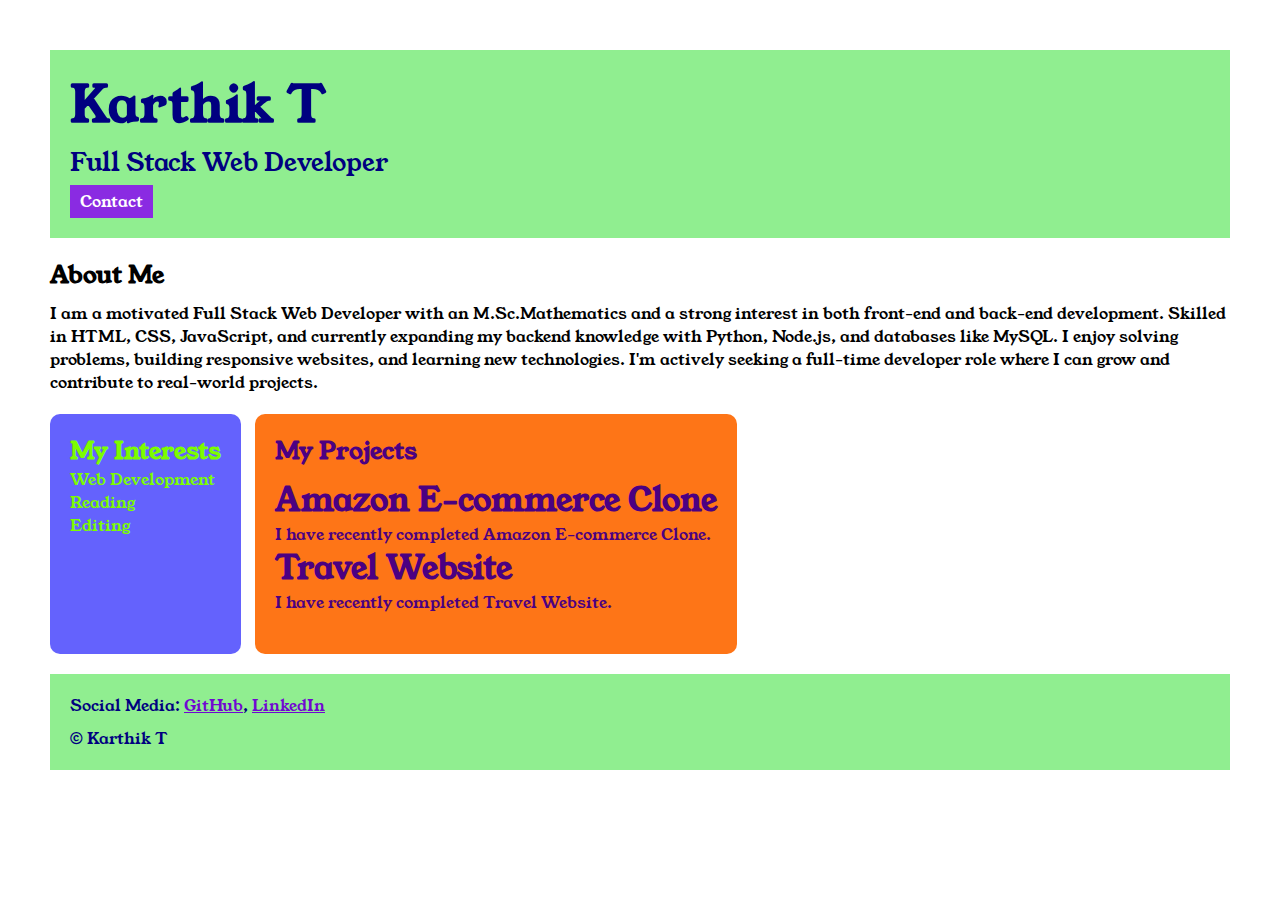
<file: Index.html>
<!DOCTYPE html>

<html>

<head>
    <title>Portfolio</title>
    <link rel="stylesheet" href="style.css">
    <link rel="preconnect" href="https://fonts.googleapis.com">
<link rel="preconnect" href="https://fonts.gstatic.com" crossorigin>
<link href="https://fonts.googleapis.com/css2?family=Young+Serif&display=swap" rel="stylesheet" >
</head>

<body>
    <div class="container">
    <div class="section-one">
        <h1 class="section-one__name">Karthik T</h1>
    <p class="section-one__role">Full Stack Web Developer</p>
    <a class="section-one__contact" href="contact.html">Contact</a>

    </div>
    <div class="section-two">
         <h2 class="section-two__title">About Me</h2>
    <p class="section-two__desc">I am a motivated Full Stack Web Developer with an M.Sc.Mathematics and a strong interest in both front-end and back-end development. Skilled in HTML, CSS, JavaScript, and currently expanding my backend knowledge with Python, Node.js, and databases like MySQL.

I enjoy solving problems, building responsive websites, and learning new technologies. I'm actively seeking a full-time developer role where I can grow and contribute to real-world projects.</p>

    </div>
   <div class="section-three">
       <h2 class="section-three__title">My Interests</h2>
    <u1 class="section-three__desc">
        <li>Web Development</li>
        <li>Reading</li>
        <li>Editing</li>
    </u1>
   </div> 
    <div class="section-four">
        <h2 class="section-four__title">My Projects</h2>
    <ul class="section-four__desc">
        <li>
            <h1>Amazon E-commerce Clone</h1>
            <p>I have recently completed Amazon E-commerce Clone.</p>
        </li>
        <li>
            <h1>Travel Website</h1>
            <p>I have recently completed Travel Website.</p>
        </li>
    </ul>
    </div>

    <div class="section-five">
        <p class="section-five__title">Social Media:
        <a href="https://github.com/Karthikthangadurai"  target="_blank">GitHub</a>,
        <a href="https://www.linkedin.com/in/karthikthangadurai/" target="_blank">LinkedIn</a>
    </p>

    <P class="section-five__desc">&copy; Karthik T</P>

    </div>

    </div>
</body>

</html>
</file>
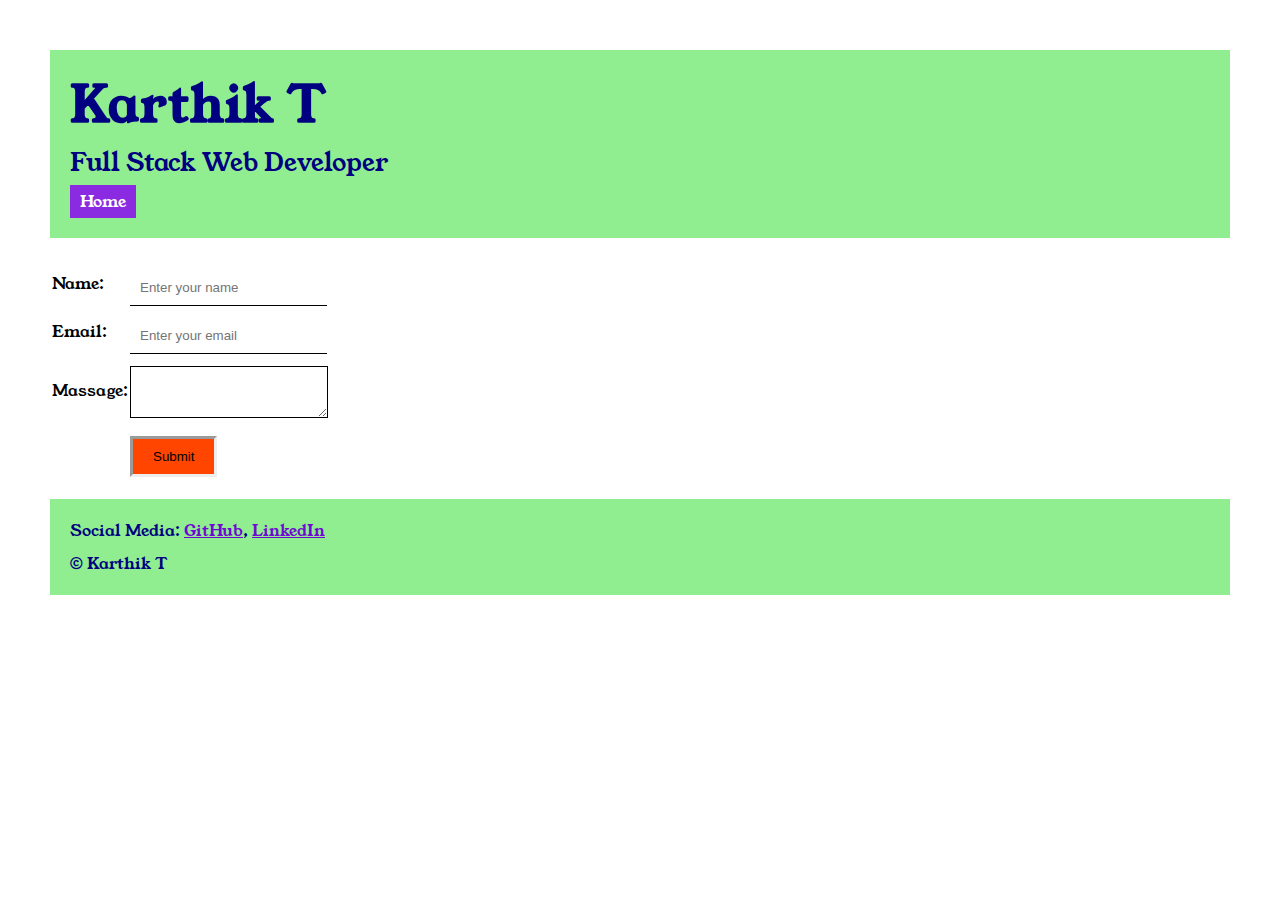
<file: contact.html>
<!DOCTYPE html>
<html lang="en">

<head>
    <meta charset="UTF-8">
    <meta name="viewport" content="width=device-width, initial-scale=1.0">
    <link rel="stylesheet" href="style.css">
    <link rel="preconnect" href="https://fonts.googleapis.com">
<link rel="preconnect" href="https://fonts.gstatic.com" crossorigin>
<link href="https://fonts.googleapis.com/css2?family=Young+Serif&display=swap" rel="stylesheet" >
    <title>Contact</title>
</head>


<body>
    <div class="container">
    <div class="section-one">
        <h1 class="section-one__name">Karthik T</h1>
    <p class="section-one__role">Full Stack Web Developer</p>
    <a class="section-one__contact" href="index.html">Home</a>

    </div>
    <div class="contact-form">
        <form>
        <table>
            <tr>
                <td>Name:</td>
                <td><input type="text" placeholder="Enter your name" class="contact-form__input"></td>

            </tr>
            <tr>
                <td>Email:</td>
                <td><input type="email" placeholder="Enter your email" class="contact-form__input"></td>
            </tr>
            <tr>
                <td>Massage:</td>
                <td>
                    <textarea placeholder="message....." class="contact-form__textarea">

                </textarea>
                </td>
            </tr>
            <tr>
                <td></td>
                <td><input type="submit" class="contact-form__submit"></td>
            </tr>

        </table>
    </form>

    </div>
    
    <div class="section-five">
        <p class="section-five__title">Social Media:
        <a href="https://github.com/Karthikthangadurai"  target="_blank">GitHub</a>,
        <a href="https://www.linkedin.com/in/karthikthangadurai/" target="_blank">LinkedIn</a>
    </p>

    <P class="section-five__desc">&copy; Karthik T</P>

    </div>

</div>
</body>

</html>
</file>
<file: style.css>
*{
    padding: 0;
    margin: 0;
}
body{
  font-family: "Young Serif", serif;
}
.container{
    padding: 50px;
}
.section-one{
    background-color: lightgreen;
    color: navy;
    padding: 20px;
}
.section-one__contact{
    background-color: blueviolet;
    color: white;
    text-decoration: none;
    padding-left: 10px;
    padding-right: 10px;
    padding-top: 5px;
    padding-bottom: 5px;
    display: inline-block;
    margin-top: 5px;
}
.section-one__name{
    font-size: 50px;
}
.section-one__role{
    font-size: 25px;
    margin-top: 5px;
}
.section-two,.section-three,.section-four,.section-five{
    margin-top: 20px;

}
.section-two__desc,.section-three__desc,.section-four__desc,.section-five__desc{
    margin-top: 10px;
    
}
.section-five{
    background-color: lightgreen;
    color: navy;
    padding: 20px;
}
.section-five__title a{
    color: rgb(112, 8, 209);
}
.section-three li,.section-four li{
    list-style: none;
}
.section-three{
    background-color: #6462FD;
    color: lawngreen;
    padding: 20px;
    display: inline-block;
    height: 200px;
    border-radius: 10px;
    vertical-align: top;
}
.section-four{
    background-color: #FE7517;
    color: indigo;
    padding: 20px;
    margin-left: 10px;
    display: inline-block;
    height: 200px;
    border-radius: 10px;
    vertical-align: top;
}

.contact-form{
    margin-top: 20px;
}

.contact-form__input,.contact-form__textarea,.contact-form__submit{
    margin-top: 10px;
}

.contact-form__input{
    padding: 10px;
    border: none;
    border-bottom: solid black 0.5px;
}

.contact-form__textarea{
    padding: 10px;
    border: none;
    border: solid black 0.5px;
}

.contact-form__submit{
    padding-top: 10px;
    padding-bottom: 10px;
    padding-left: 20px;
    padding-right: 20px;
    background-color: orangered;
    color: black;
    border: none;
    border-style: inset;

}
:hover.contact-form__submit{
    background-color: yellow;
}
</file>
